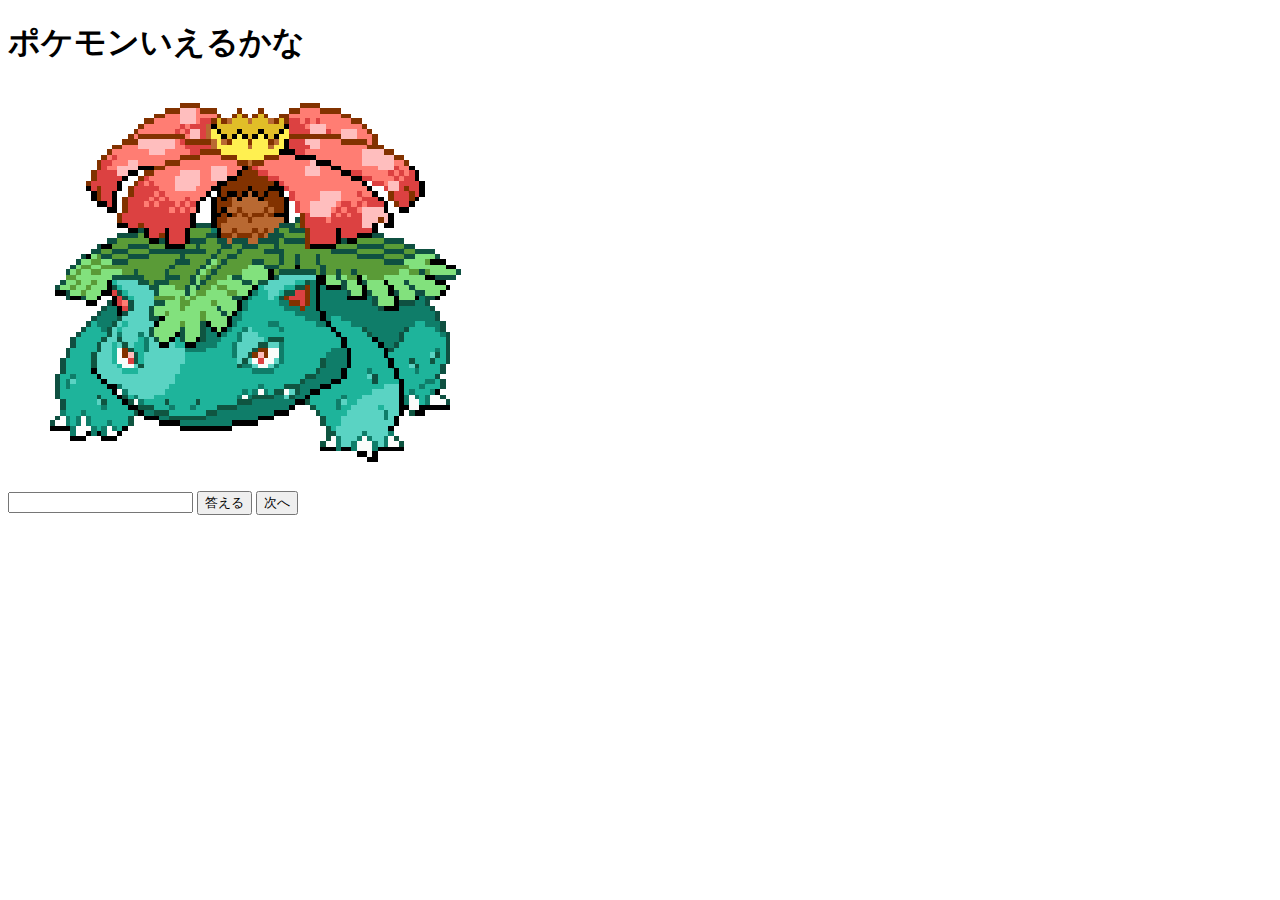
<file: index.html>
<!DOCTYPE html>
<html xml:lang="ja" lang="ja">
<head>
<meta charset="utf-8">
<title>ポケモンいえるかな</title>

<script src="http://ajax.googleapis.com/ajax/libs/jquery/1.11.2/jquery.min.js"></script>
<script>


		function onButtonClick() {
			var val = document.forms.form1.textBox1.value;
			var target = document.getElementById("output");
			if (val == "キツネ") {
				target.innerHTML = "正解";
			} else {
				target.innerHTML = "ばつ";           
			}
		}


</script>
</head>

<body>

<h1>ポケモンいえるかな</h1>

<script>
img = new Array();
img[0] = "001.png";
img[1] = "002.png";
img[2] = "003.png";

n = Math.floor(Math.random()*img.length);
document.write("<img src='"+img[n]+"' border='0'>");


		function onButtonClick() {
			var val = document.forms.form1.textBox1.value; 
			var target = document.getElementById("output");
			if (val == "フシギダネ" & n == 0){
				target.innerHTML = "正解";
			} else if(val == "フシギソウ" & n == 1){
				target.innerHTML = "正解";           
			} else if(val == "フシギバナ" & n == 2){
				target.innerHTML = "正解";
			}else{
				target.innerHTML = "ばつ";
			}	
		}


</script>


	<form action="" id="form1">

		<input id="textBox1" type="text" value="" />
		<input type="button" value="答える" onclick="onButtonClick();" />
		<input type="submit" value="次へ" onclick="location.reload();">
	</form>
	<div id="output"></div>

</body>
</html>
</file>
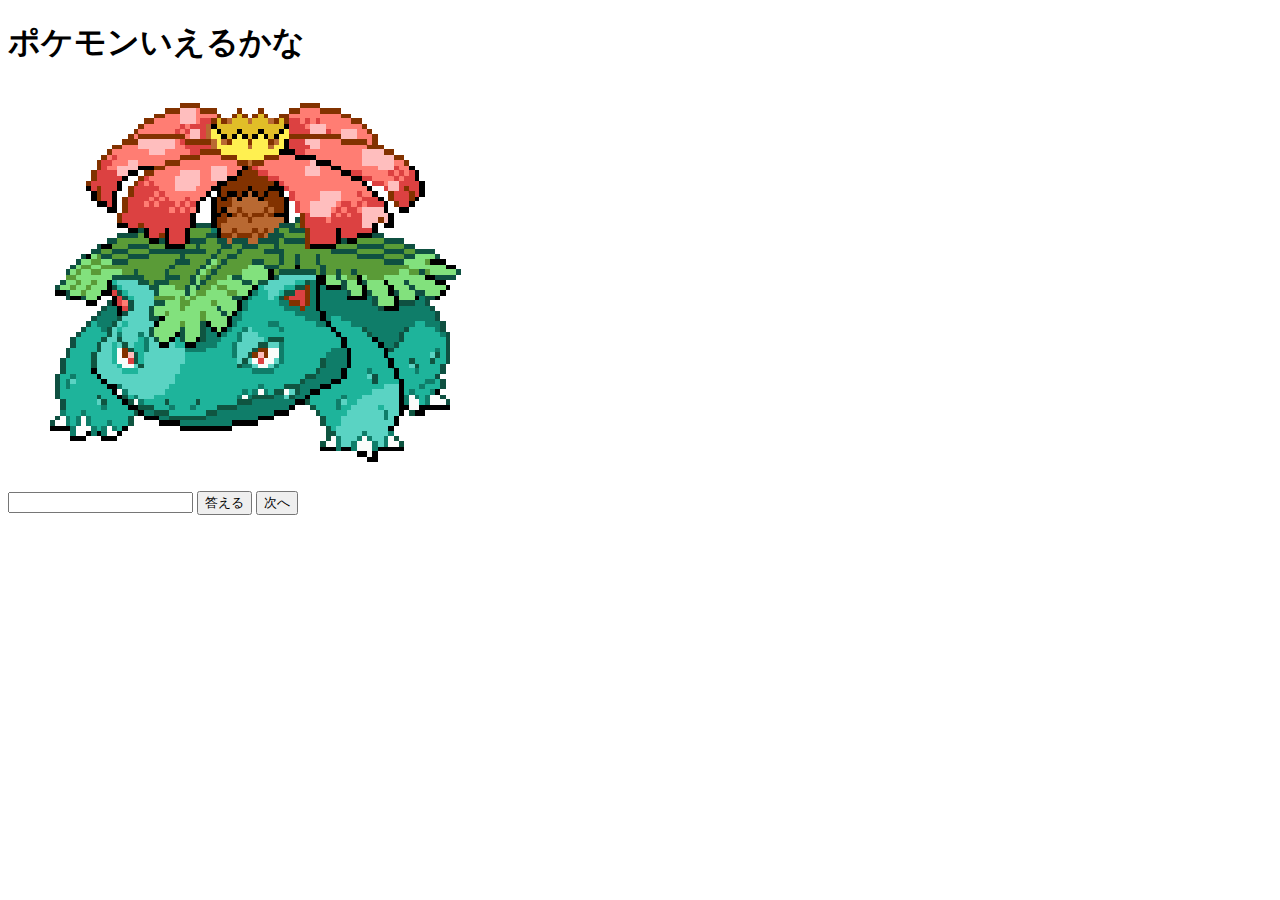
<file: 10pokemon.html>
<!DOCTYPE html>
<html  lang="ja">
<head>
<meta charset="utf-8">
<title>ポケモンいえるかな</title>
<style type="text/css">
   #output{padding-top:200px;}
</style>
</head>

<body>

<h1>ポケモンいえるかな</h1>
<div class="display" id="output" style="position:absolute;top:-100px;right:390px;">
</div>



<script>
img = new Array();
img[0] = "001.png";
img[1] = "002.png";
img[2] = "003.png";
img[3] = "004.png";
img[4] = "005.png";
img[5] = "006.png";
img[6] = "007.png";
img[7] = "008.png";
img[8] = "009.png";
img[9] = "025.png";
n = Math.floor(Math.random()*img.length);
document.write("<img src='"+img[n]+"' border='0'>");
        function onButtonClick() {
            var val = document.forms.form1.textBox1.value; 
            var target = document.getElementById("output");
            if (val == "フシギダネ" & n == 0){
                target.innerHTML = "<img src='maru.png'>";
            } else if(val == "フシギソウ" & n == 1){
                target.innerHTML = "<img src='maru.png'>";      
            } else if(val == "フシギバナ" & n == 2){
                target.innerHTML = "<img src='maru.png'>";
            }else if(val == "ヒトカゲ" & n == 3){
                target.innerHTML = "<img src='maru.png'>";
            }else if(val == "リザード" & n == 4){
                target.innerHTML = "<img src='maru.png'>";
            }else if(val == "リザードン" & n == 5){
                target.innerHTML = "<img src='maru.png'>";
            }else if(val == "ゼニガメ" & n == 6){
                target.innerHTML = "<img src='maru.png'>";
            }else if(val == "カメール" & n == 7){
                target.innerHTML = "<img src='maru.png'>";
            }else if(val == "カメックス" & n == 8){
                target.innerHTML = "<img src='maru.png'>";
             }else if(val == "ピカチュウ" & n == 9){
                target.innerHTML = "<img src='maru.png'>";
            }   else{
                target.innerHTML = "<img src='batu.png'>";
            }
        }

    

</script>
<script>
        function nextButtonClick(){
            n = Math.floor(Math.random()*img.length);
        document.write("<img src='"+img[n]+"' border='0'>");
        }
</script>


    <form id="form1">

        <input id="textBox1" type="text">
        <input type="button" value="答える" onclick="onButtonClick()">
        <input type="button" value="次へ" onclick="nextButtonClick()">
    </form>
    

    

</body>
</html>
</file>
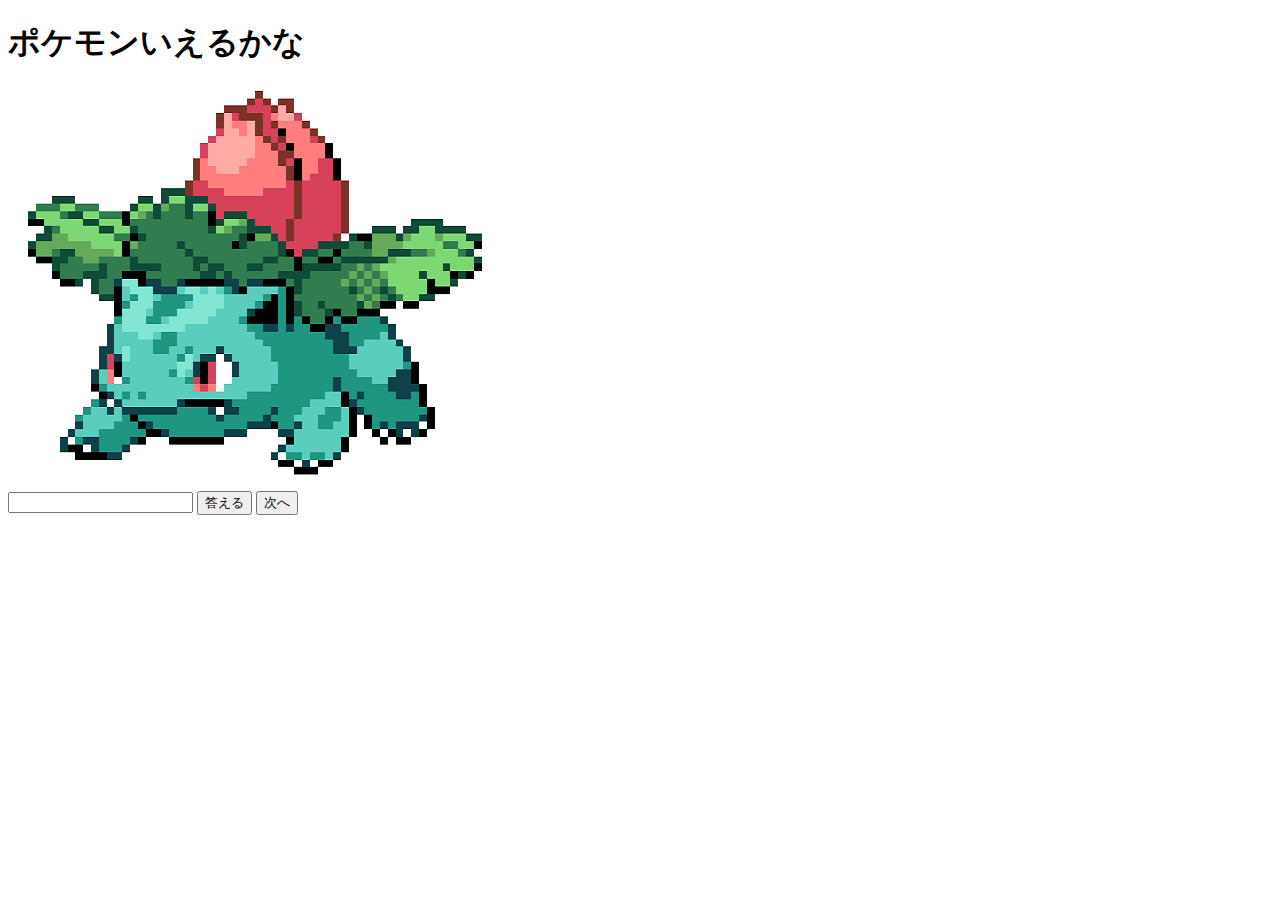
<file: pokemon.html>
<!DOCTYPE html>
<html  lang="ja">
<head>
<meta charset="utf-8">
<title>ポケモンいえるかな</title>
<style type="text/css">
   #output{padding-top:200px;}
</style>
</head>

<body>

<h1>ポケモンいえるかな</h1>
<div class="display" id="output" style="position:absolute;top:-100px;right:390px;">
</div>
<script>
img = new Array();
img[0] = "001.png";
img[1] = "002.png";
img[2] = "003.png";
img[3] = "004.png";
img[4] = "005.png";
img[5] = "006.png";
img[6] = "007.png";
img[7] = "008.png";
img[8] = "009.png";
img[9] = "025.png";
n = Math.floor(Math.random()*img.length);
document.write("<img src='"+img[n]+"' border='0'>");
        function onButtonClick() {
            var val = document.forms.form1.textBox1.value; 
            var target = document.getElementById("output");
            if (val == "フシギダネ" & n == 0){
                target.innerHTML = "<img src='maru.png'>";
            } else if(val == "フシギソウ" & n == 1){
                target.innerHTML = "<img src='maru.png'>";      
            } else if(val == "フシギバナ" & n == 2){
                target.innerHTML = "<img src='maru.png'>";
            }else if(val == "ヒトカゲ" & n == 3){
                target.innerHTML = "<img src='maru.png'>";
            }else if(val == "リザード" & n == 4){
                target.innerHTML = "<img src='maru.png'>";
            }else if(val == "リザードン" & n == 5){
                target.innerHTML = "<img src='maru.png'>";
            }else if(val == "ゼニガメ" & n == 6){
                target.innerHTML = "<img src='maru.png'>";
            }else if(val == "カメール" & n == 7){
                target.innerHTML = "<img src='maru.png'>";
            }else if(val == "カメックス" & n == 8){
                target.innerHTML = "<img src='maru.png'>";
             }else if(val == "ピカチュウ" & n == 9){
                target.innerHTML = "<img src='maru.png'>";
            }   else{
                target.innerHTML = "<img src='batu.png'>";
            }
        }
</script>


    <form action="" id="form1">

        <input id="textBox1" type="text" value="" />
        <input type="button" value="答える" onclick="onButtonClick();" />
        <input type="submit" value="次へ" onclick="location.reload();">
    </form>
    

    

</body>
</html>
</file>
